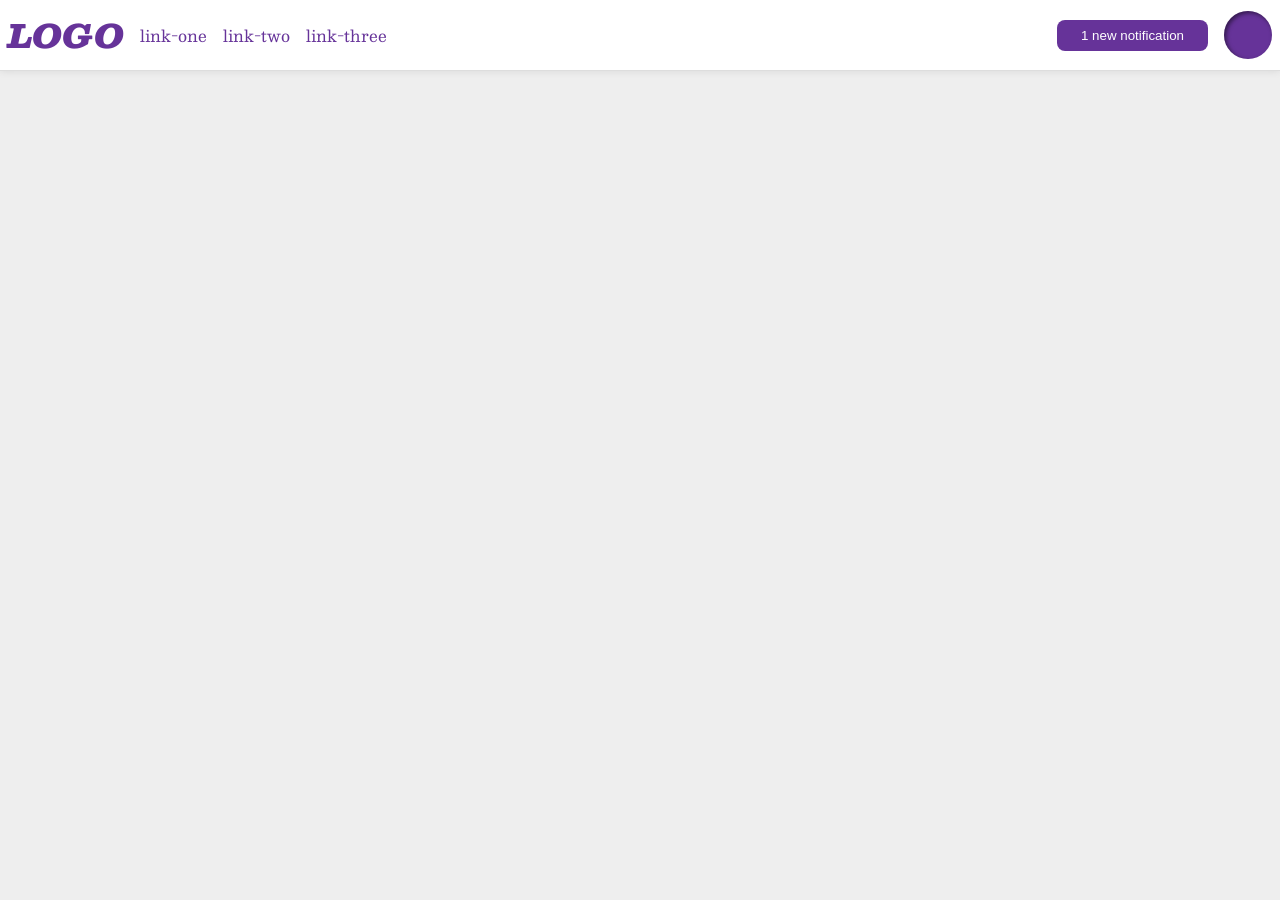
<file: foundations/flex/03-flex-header-2/index.html>
<!DOCTYPE html>
<html lang="en">
  <head>
    <meta charset="UTF-8">
    <meta http-equiv="X-UA-Compatible" content="IE=edge">
    <meta name="viewport" content="width=device-width, initial-scale=1.0">
    <title>Flex Header 2</title>
    <link rel="stylesheet" href="style.css">
  </head>

  <body>
    <div class="header">
      <div class="left">
          <div class="logo">
            LOGO
          </div>
          <ul class="links">
            <li><a href="https://google.com">link-one</a></li>
            <li><a href="https://google.com">link-two</a></li>
            <li><a href="https://google.com">link-three</a></li>
          </ul>
      </div>
      
      <div class="right">
        <button class="notifications">
          1 new notification
        </button>
        <div class="profile-image"></div>
      </div>
      
    </div>
  </body>

</html>
</file>
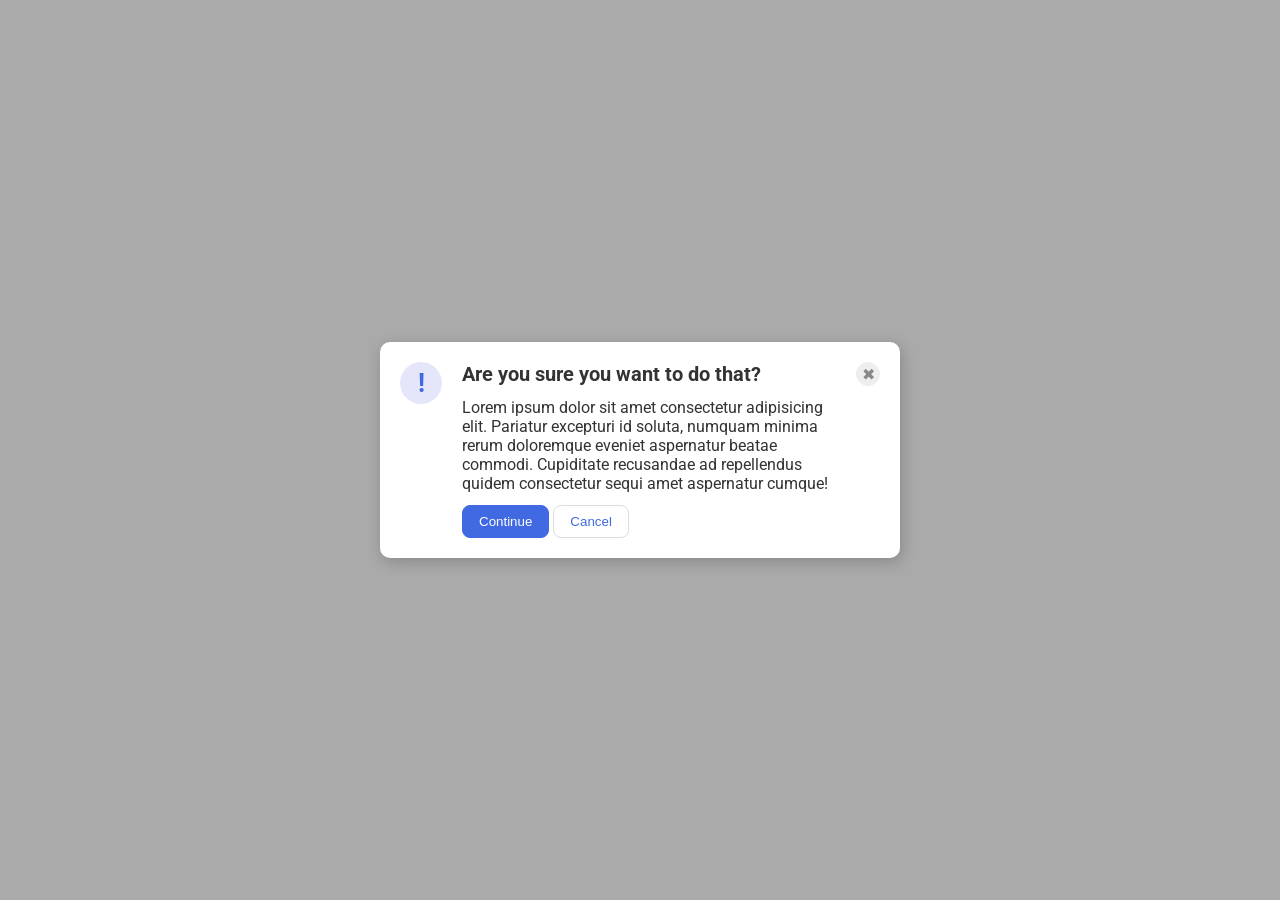
<file: foundations/flex/05-flex-modal/index.html>
<!DOCTYPE html>
<html lang="en">
  <head>
    <meta charset="UTF-8">
    <meta http-equiv="X-UA-Compatible" content="IE=edge">
    <meta name="viewport" content="width=device-width, initial-scale=1.0">
    <link rel="stylesheet" href="style.css">
    <title>Modal</title>
  </head>
  
  <body>
    <div class="modal">
      <div class="icon">!</div>

      <div class="middle">
        <div class="header">Are you sure you want to do that?</div>
        
        <div class="text">Lorem ipsum dolor sit amet consectetur adipisicing elit. Pariatur excepturi id soluta, numquam minima rerum doloremque eveniet aspernatur beatae commodi. Cupiditate recusandae ad repellendus quidem consectetur sequi amet aspernatur cumque!</div>
        <div>
          <button class="continue">Continue</button>
          <button class="cancel">Cancel</button>
        </div>
      </div>

      <button class="close-button">✖</button>
    </div>
  </body>

</html>
</file>
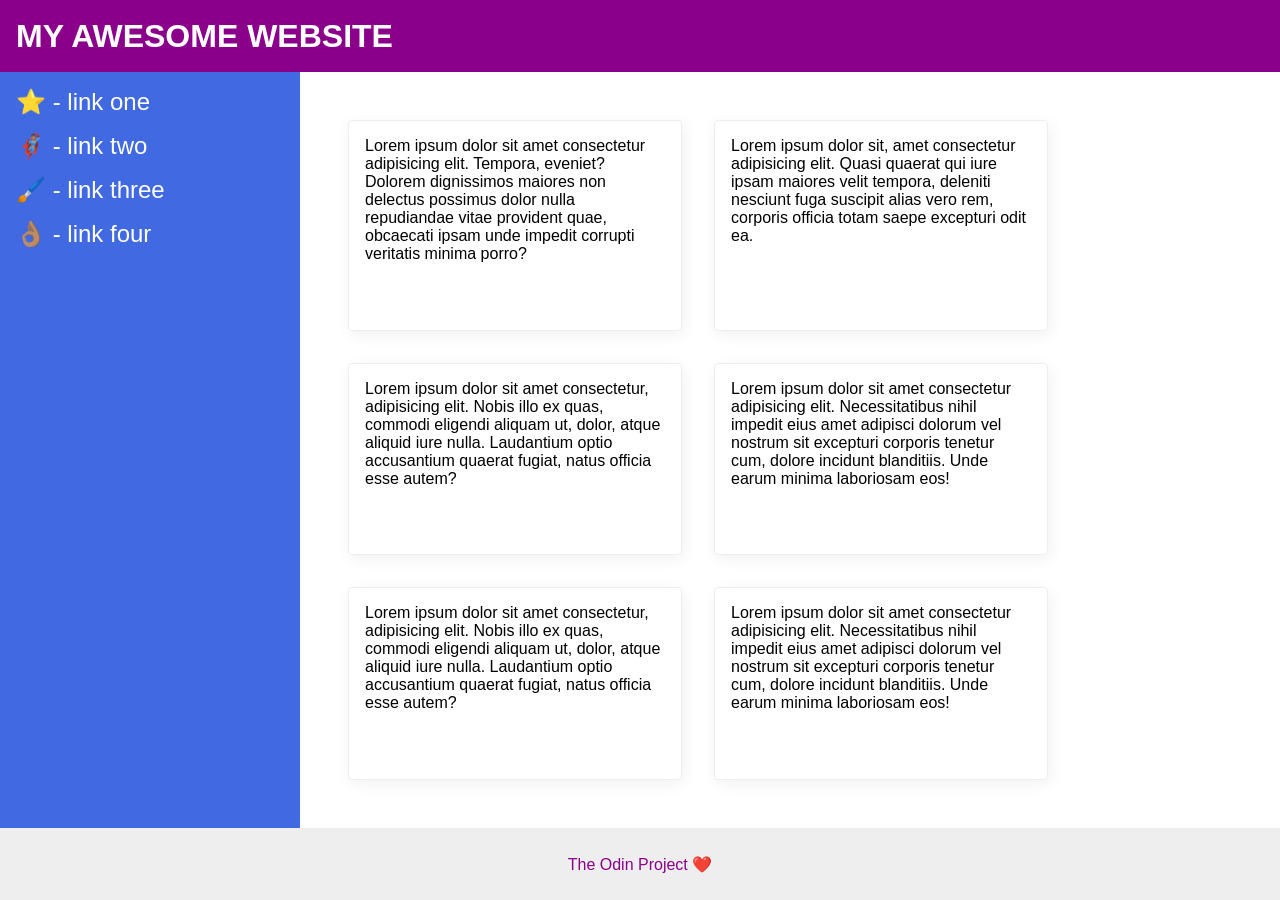
<file: foundations/flex/07-flex-layout-2/index.html>
<!DOCTYPE html>
<html lang="en">
  <head>
    <meta charset="UTF-8">
    <meta http-equiv="X-UA-Compatible" content="IE=edge">
    <meta name="viewport" content="width=device-width, initial-scale=1.0">
    <title>The Holy Grail</title>
    <link rel="stylesheet" href="style.css">
  </head>
  <body>
    <div class="header">
      MY AWESOME WEBSITE
    </div>
    
    <div class="content">
      <div class="sidebar">
        <ul>
          <li><a href="#">⭐ - link one</a></li>
          <li><a href="#">🦸🏽‍♂️ - link two</a></li>
          <li><a href="#">🖌️ - link three</a></li>
          <li><a href="#">👌🏽 - link four</a></li>
        </ul>
      </div>

      <div class="cards">
        <div class="card">Lorem ipsum dolor sit amet consectetur adipisicing elit. Tempora, eveniet? Dolorem dignissimos maiores non delectus possimus dolor nulla repudiandae vitae provident quae, obcaecati ipsam unde impedit corrupti veritatis minima porro?</div>
        <div class="card">Lorem ipsum dolor sit, amet consectetur adipisicing elit. Quasi quaerat qui iure ipsam maiores velit tempora, deleniti nesciunt fuga suscipit alias vero rem, corporis officia totam saepe excepturi odit ea.</div>
        <div class="card">Lorem ipsum dolor sit amet consectetur, adipisicing elit. Nobis illo ex quas, commodi eligendi aliquam ut, dolor, atque aliquid iure nulla. Laudantium optio accusantium quaerat fugiat, natus officia esse autem?</div>
        <div class="card">Lorem ipsum dolor sit amet consectetur adipisicing elit. Necessitatibus nihil impedit eius amet adipisci dolorum vel nostrum sit excepturi corporis tenetur cum, dolore incidunt blanditiis. Unde earum minima laboriosam eos!</div>
        <div class="card">Lorem ipsum dolor sit amet consectetur, adipisicing elit. Nobis illo ex quas, commodi eligendi aliquam ut, dolor, atque aliquid iure nulla. Laudantium optio accusantium quaerat fugiat, natus officia esse autem?</div>
        <div class="card">Lorem ipsum dolor sit amet consectetur adipisicing elit. Necessitatibus nihil impedit eius amet adipisci dolorum vel nostrum sit excepturi corporis tenetur cum, dolore incidunt blanditiis. Unde earum minima laboriosam eos!</div>
      </div> 
    </div>  
    
    <div class="footer">
      The Odin Project ❤️
    </div>
  </body>
</html>
</file>
<file: foundations/flex/03-flex-header-2/style.css>
/* this is some magical font-importing.  
you'll learn about it later. */
@import url('https://fonts.googleapis.com/css2?family=Besley:ital,wght@0,400;1,900&display=swap');

body {
  margin: 0;
  background: #eee;
  font-family: Besley, serif;
}

.header {
  background: white;
  border-bottom: 1px solid #ddd;
  box-shadow: 0 0 8px rgba(0,0,0,.1);
  display: flex;
  justify-content: space-between;
  padding: 8px;
}

.profile-image {
  background: rebeccapurple;
  box-shadow: inset 2px 2px 4px rgba(0,0,0,.5);
  border-radius: 50%;
  width: 48px;
  height: 48px;
}

.logo {
  color: rebeccapurple;
  font-size: 32px;
  font-weight: 900;
  font-style: italic;
}

button {
  border: none;
  border-radius: 8px;
  background: rebeccapurple;
  color: white;
  padding: 8px 24px;
}

a {
  /* this removes the line under our links */
  text-decoration: none;
  color: rebeccapurple;
}

ul {
  list-style-type: none;
  display: flex;
  margin: 0;
  padding: 0;
  gap: 16px;
}

.right {
  display: flex;
  gap: 16px;
  align-items: center;
}

.left {
  display: flex;
  align-items: center;
  gap: 16px;
}
</file>
<file: foundations/flex/05-flex-modal/style.css>
@import url('https://fonts.googleapis.com/css2?family=Roboto:wght@400;700&display=swap');

html, body {
  height: 100%;
}

body {
  font-family: Roboto, sans-serif;
  margin: 0;
  background: #aaa;
  color: #333;
  /* I'll give you this one for free lol */
  display: flex;
  align-items: center;
  justify-content: center;
}

.modal {
  display: flex;
  gap: 20px;
  background: white;
  width: 480px;
  border-radius: 10px;
  padding: 20px;
  box-shadow: 2px 4px 16px rgba(0,0,0,.2);
}

.middle {
  display: flex;
  flex-direction: column;
  gap: 12px;
}

.header {
  font-weight: bold;
  font-size: 20px;
}

.text {
  font-size: 16px;
}

.icon {
  flex-shrink: 0;
  color: royalblue;
  font-size: 26px;
  font-weight: 700;
  background: lavender;
  width: 42px;
  height: 42px;
  border-radius: 50%;
  display: flex;
  align-items: center;
  justify-content: center;
}

.close-button {
  flex-shrink: 0;
  background: #eee;
  border-radius: 50%;
  color: #888;
  font-weight: 400;
  font-size: 16px;
  height: 24px;
  width: 24px;
  display: flex;
  align-items: center;
  justify-content: center;
  border: 1px solid #eee;
  padding: 0;
}

button {
  cursor: pointer;
  padding: 8px 16px;
  border-radius: 8px;
}

button.continue {
  background: royalblue;
  border: 1px solid royalblue;
  color: white;
}

button.cancel {
  background: white;
  border: 1px solid #ddd;
  color: royalblue;
}
</file>
<file: foundations/flex/07-flex-layout-2/style.css>
/* * {
  outline: red solid 1px;
} */

body {
  font-family: -apple-system, BlinkMacSystemFont, 'Segoe UI', Roboto, Oxygen, Ubuntu, Cantarell, 'Open Sans', 'Helvetica Neue', sans-serif;
  margin: 0;
  min-height: 100vh;
  display: flex;
  flex-direction: column;
  justify-content: space-between;
}

.header {
  display: flex;
  height: 72px;
  background: darkmagenta;
  color: white;
  font-size: 32px;
  font-weight: 900;
  padding-left: 16px;
  align-items: center;
}

.content {
  display: flex;
  flex-grow: 1;
}

.sidebar {
  flex-shrink: 0;
  width: 300px;
  padding: 16px;
}

ul {
  list-style: none;
  margin: 0;
  padding: 0;
  font-size: 24px;
}

.cards {
  display: flex;
  flex-wrap: wrap;
  padding: 48px;
  gap: 32px;
}

li {
  margin-bottom: 16px;
}

a {
  color: white;
  text-decoration: none;
}

.footer {
  height: 72px;
  background: #eee;
  color: darkmagenta;
  display: flex;
  justify-content: center;
  align-items: center;
}

.sidebar {
  width: 300px;
  background: royalblue;
  box-sizing: border-box;
}

.card {
  border: 1px solid #eee;
  box-shadow: 2px 4px 16px rgba(0,0,0,.06);
  border-radius: 4px;
  width: 300px;
  padding: 16px;
}
</file>
